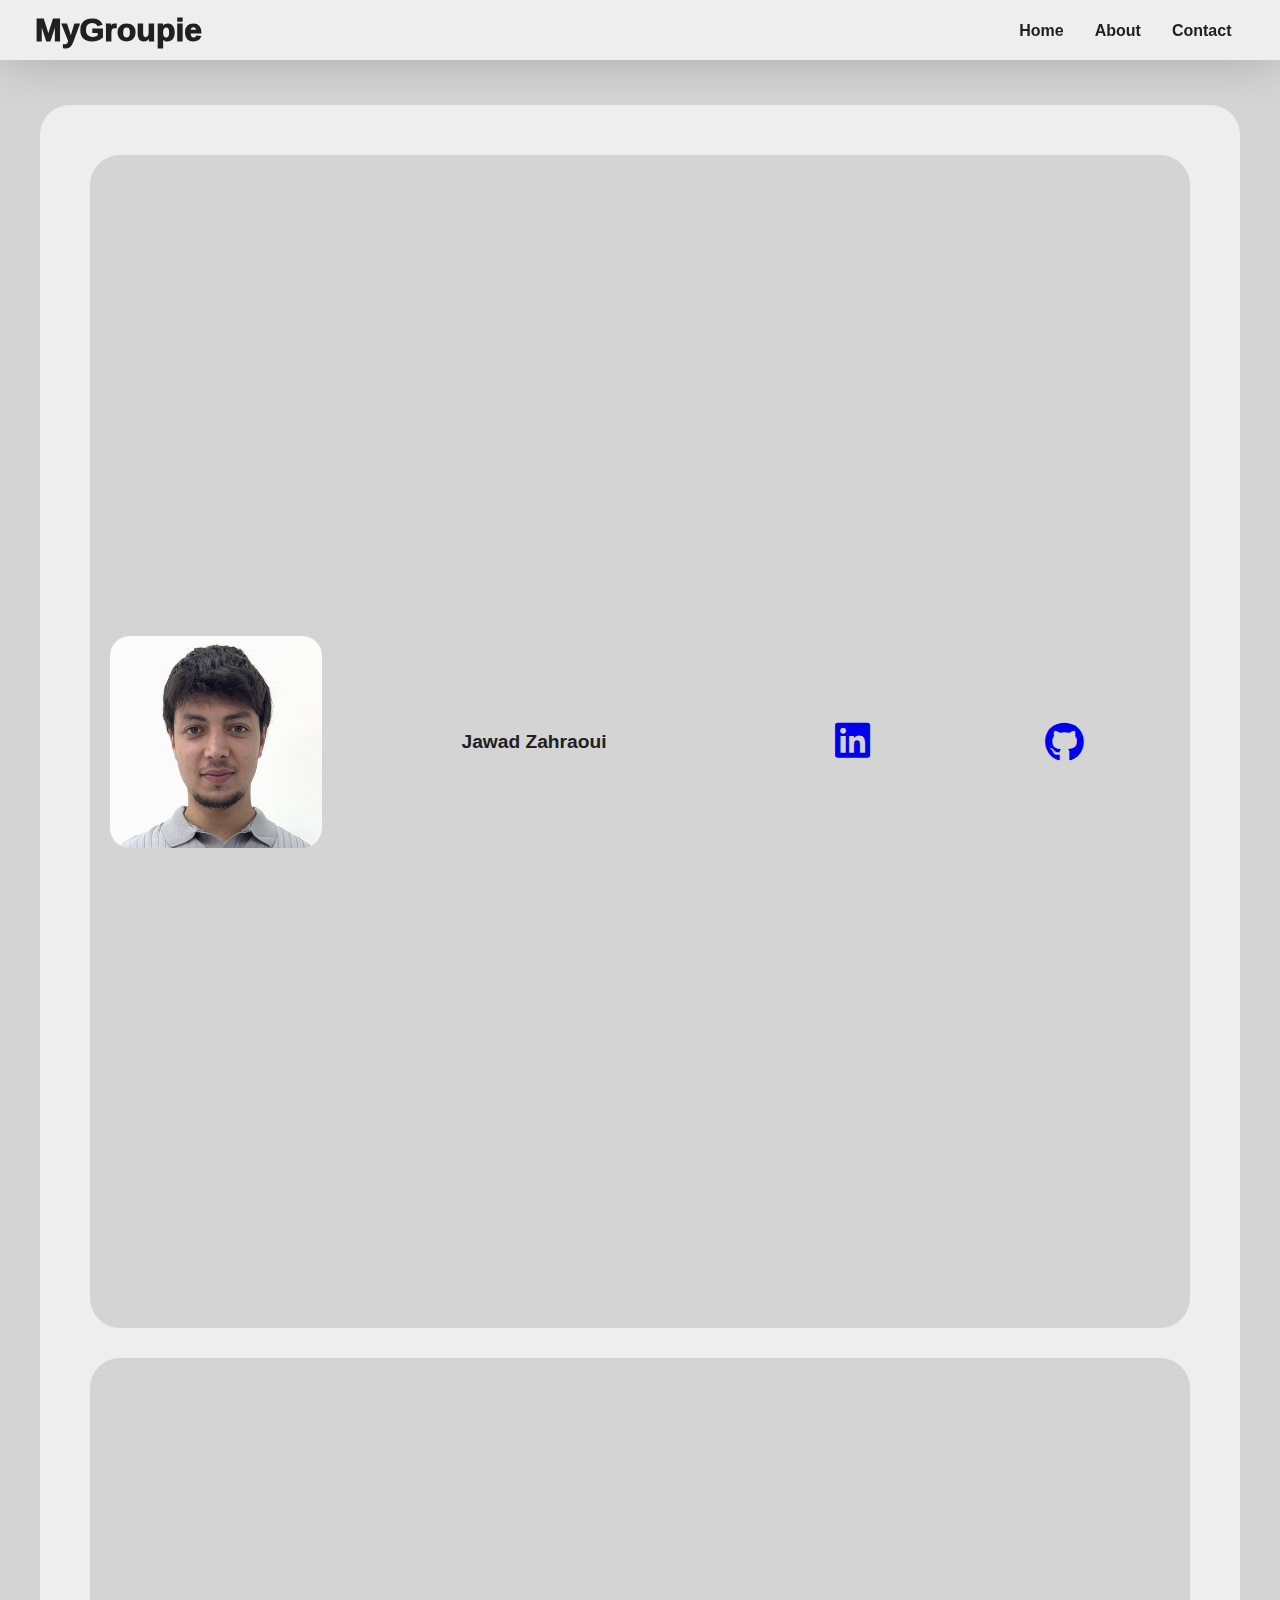
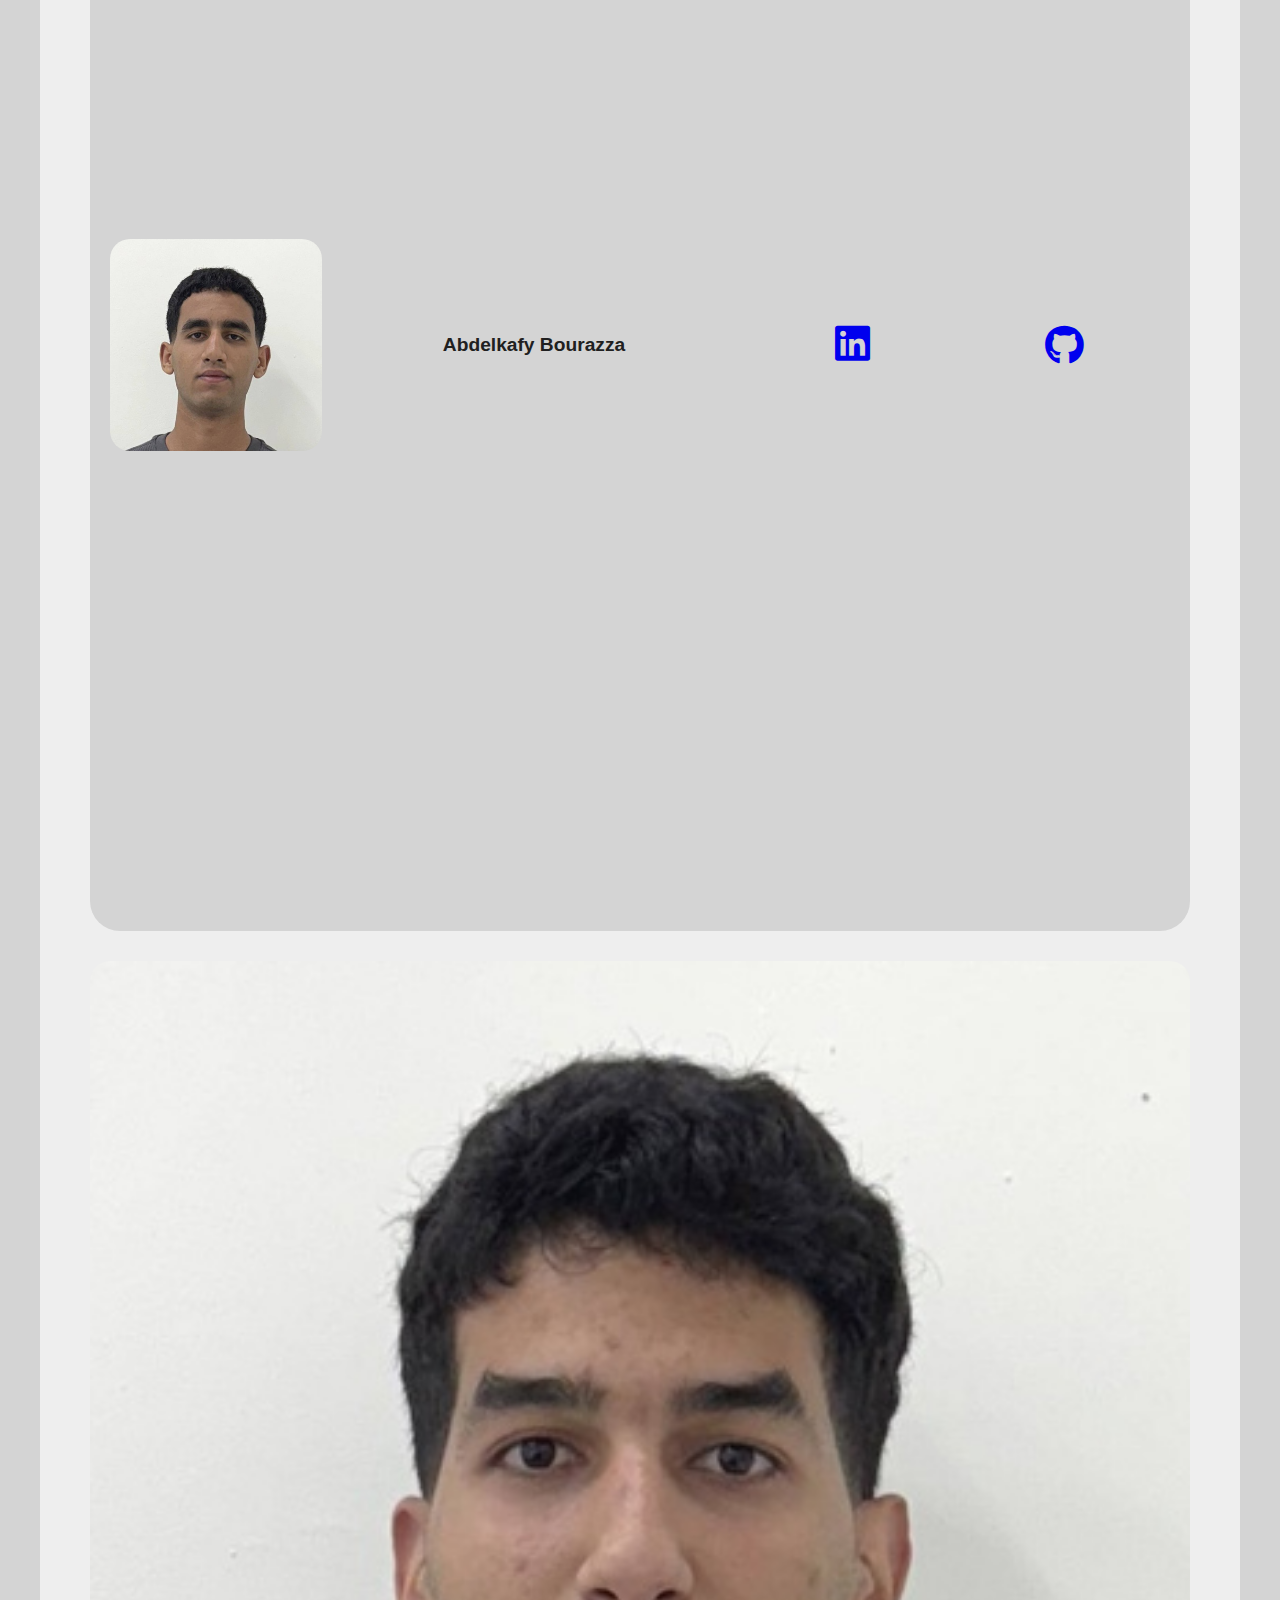
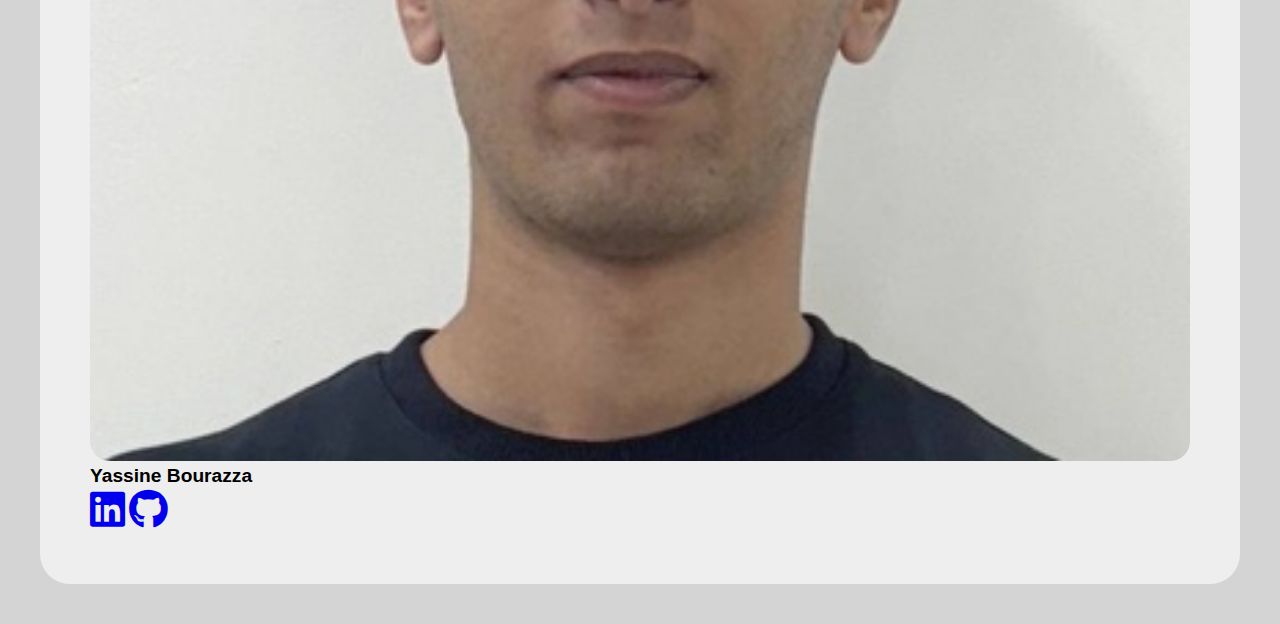
<file: templates/contact.html>
<!DOCTYPE html>
<html lang="en">

<head>
  <meta charset="UTF-8">
  <meta name="viewport" content="width=device-width, initial-scale=1.0">
  <link rel="stylesheet" href="https://cdnjs.cloudflare.com/ajax/libs/font-awesome/6.4.0/css/all.min.css">
  <link rel="stylesheet" href="/static/style.css">
  <title>Contact</title>
</head>

<body>
 <nav class="navbar">
    <h1 class="title"><a href="/">MyGroupie</a></h1>
       <input type="checkbox" id="menu-toggle" />
  <label for="menu-toggle" class="menu">≡</label>
      <ul class="list">
        <li><a href="/">Home</a></li>
        <li><a href="/about">About</a></li>
        <li><a href="/contact">Contact</a></li>
      </ul>
  </nav>


  <div class="page">

    <div class="contact-container">


      <div class="creator-pack">
        <img class="creator_image" src="../static/Assets/jawad.jpeg" alt="jpeg">
        <div class="creator_name">Jawad Zahraoui</div>
        <a href="https://www.linkedin.com/in/jawad-zahraoui-673821376/" id="linkedin"><i class="fa-brands fa-linkedin"></i></a>
        <a href="https://github.com/jawad-zh"><i id="github" class="fa-brands fa-github"></i></a>
      </div>

      <div class="creator-pack">
        <img class="creator_image" src="../static/Assets/abdelkafi.jpeg" alt="jpeg">
        <div class="creator_name">Abdelkafy Bourazza</div>
        <a href="https://www.linkedin.com/in/abdelkafi-bourazza-8a2522338/" id="linkedin"><i class="fa-brands fa-linkedin"></i></i></a>
        <a href="https://github.com/Gegatron"><i id="github" class="fa-brands fa-github"></i></a>
      </div>

      <div class="creator-icon">
        <img class="creator_image" src="../static/Assets/yassine.jpeg" alt="jpeg">
        <div class="creator_name">Yassine Bourazza</div>
        <a href="https://www.linkedin.com/in/yassin-bourazza-49aa8235a/" id="linkedin"><i class="fa-brands fa-linkedin"></i></i></a>
        <a href="https://github.com/Megatron778"><i id="github" class="fa-brands fa-github"></i></a>
      </div>


    </div>



  </div>
</body>

</html>
</file>
<file: static/style.css>
:root {
  --color1: #eeeeee;
  --color2: #d4d4d4;
  --color3: #33bcfc;
  --color4: #008cff;
  --color5: #202020;
}

body {
  display: flex;
  justify-content: center;
  align-items: center;
  background-color: var(--color2)
}

* {
  text-decoration: none;
  box-sizing: border-box;
  margin: 0;
  padding: 0;
  min-width: 0px;
}

.navbar {
  display: flex;
  position: fixed;
  justify-content: space-between;
  align-items: center;
  background: var(--color1);
  width: 100%;
  height: 60px;
  padding: 5px 35px;
  box-shadow: 0 0 50px rgba(0, 0, 0, 0.2);
  z-index: 1000;
  top: 0;
  left: 0;
}

.list li {
  display: inline;

}


li a {
  padding: 1.5vh 1.5vh;
  color: var(--color5);
  font-family: 'Segoe UI', Tahoma, Geneva, Verdana, sans-serif;
  font-weight: 800;
  border-radius: 30px;
  transition: 0.3s;
}

li a:hover {
  color: var(--color1);
  background-color: var(--color4);
  border-radius: 15px;
}

.title a {
  color: var(--color5);
  font-family: 'Segoe UI', Tahoma, Geneva, Verdana, sans-serif;
  font-weight: 1000;
}

.page {
  background-color: var(--color2);
  display: grid;
  width: 3000px;
  grid-template-columns: repeat(4, 1fr);
  margin-top: 65px;
  padding: 40px;
  gap: 40px;

}

#click {
  display: none;
}

.home-container1 {
  grid-column: 1;

  background-color: var(--color1);
  border-radius: 30px;
  padding: 30px;
}

.Options {
  display: flex;
  flex-direction: column;
  gap: 25px;

}

.home-container2 {
  background-color: var(--color1);
  grid-column: 2/-1;
  width: 100%;
  border-radius: 30px;
}

#menu-toggle {
  display: none;
}
.menu {
  display: none;
  color: var(--color5);
  border: none;
  font-weight: 900;
  padding: 5px 20px;
  border-radius: 15px;
  cursor: pointer;
}

.artist-container {
  background-color: var(--color1);
  display: grid;
  grid-column: 2;
  border-radius: 30px;
  grid-template-columns: repeat(auto-fill, minmax(170px, 1fr));
  padding: 30px;
  gap: 20px;
}

.about-container {
  background-color: var(--color1);
  display: grid;
  grid-column: 1/-1;
  width: 100%;
  border-radius: 30px;
  align-items: center;
  padding: 70px;
  gap: 20px;
  overflow: hidden;
}


.about-title {
  font-weight: bolder;
  font-family: arial;
  font-weight: 900;
  font-size: 180%;
  text-align: center;
  background-color: var(--color4);
  color: var(--color1);
  padding: 10px;
  border-radius: 20px;
}

.about-textContent {
  font-family: Arial;
  text-align: center;
  font-weight: 800;
  font-size: 180%;
}

.contact-container{
  grid-column: 2/4;
  background-color: var(--color1);
  display: grid;
  grid-template-rows: repeat(3, 1fr);
  border-radius: 30px;
  padding: 50px;
  gap: 30px;
}

.creator-pack {
  display: grid;
  justify-items: center;
  align-items: center;
  grid-template-columns: repeat(5, 1fr);
  background-color: var(--color2);
  color: var(--color5);
  border-radius: 30px;
  padding: 20px;
  transition: transform 0.3s;
}

.creator-pack:hover {
  background-color: var(--color4);
  color: var(--color1);
  transform: scale(1.02);

}

.CreationDate2 {
  font-family: Arial;
  font-weight: 500;
  font-size: 30px;
}

.creator_image {
  width: 100%;
  grid-column: 1;
  border-radius: 20px;
}

.creator_name {
  font-family: Arial;
  font-size: larger;
  font-weight: 900;
  grid-column: 2/4;
}

#linkedin {
  font-size: 40px;
  grid-column: 4;
  cursor: pointer;
  transition: 0.3s;
}

#linkedin:hover {
  color: var(--color1);
  font-size: 50px;
}

#github {
  font-size: 40px;
  grid-column: 5;
  cursor: pointer;
  transition: 0.3s;
}

#github:hover {
  color: var(--color1);
  font-size: 50px;
}



.artist-image {

  border-radius: 25px;
  width: 100%;
  height: 100%;
  grid-row: 1;
}

.artist-name {
  font-family: Arial, "Helvetica Neue", Helvetica, sans-serif;
  width: 100%;
  height: 100%;
  font-weight: 900;
  grid-row: 2;
}


.artist-creationDate {
  font-family: Arial, "Helvetica Neue", Helvetica, sans-serif;
  width: 100%;
  height: 100%;
  font-weight: 500;
  grid-row: 3;
}

.artist-item {

  background-color: var(--color1);
  color: var(--color5);
  padding: 15px;
  height: 250px;
  gap: 10px;
  border-radius: 25px;
  display: grid;
  grid-template-rows: 70% 1fr 1fr;
  box-shadow: 0px 0px 50px var(--color2);
  transition: transform 0.3s;
  cursor: pointer;

}

.artist-item:hover {
  background-color: var(--color4);
  box-shadow: 0px 0px 20px #008cff;
  color: var(--color1);
  transform: scale(1.05);
}

button {
  width: 100%;
  border: none;
}

.Icon {
  background-color: var(--color4);
  color: #eeeeee;
  display: grid;
  grid-template-columns: 40px repeat(6, 1fr);
  grid-template-rows: repeat(4, 1fr);
  overflow: hidden;
  padding: 20px;
  gap: 5px 20px;
  width: 100%;
  height: 100px;
  border-radius: 30px;
  box-shadow: 0px 0px 50px var(--color2);
  transition: 0.3s;
}

.Icon:hover {
  height: 130px;
  grid-template-columns: repeat(6, 1fr);
  transform: scale(1.05);
}

.Icon:hover .select {
  font-size: 30px; 
  font-weight: 900;
  /* overflow: hidden; */
  background-color: var(--color1);
  border-radius: 30px;
  color: var(--color4);
  display: block;
}

#click:checked+.Icon {
  transform: scale(1.05);
}

.typeImage {
  grid-column: 1/3;
  grid-row: 1/-1;
  width: 100%;
  height: 100%;
}

.typeName {
  font-family: Arial, "Helvetica Neue", Helvetica, sans-serif;
  font-size: 25px;
  font-weight: 900;
  grid-column: 3/-1;
  grid-row: 1/-1;
  overflow: hidden;
  display: flex;
  align-items: center;
  justify-content: center;
}

.Icon:hover .typeName {
  grid-row: 1/3;
}

.select {
  display: none;
  font-family: Arial, "Helvetica Neue", Helvetica, sans-serif;
  font-size: 20px;
  font-weight: 900;
  overflow: hidden;
  grid-column: 3/-1;
  grid-row: 3/-1;
  background-color: white;
  border-radius: 30px;
  color: var(--color3);
  cursor: pointer;
  transition: 0.3s;
}


.select:hover {
  transform: scale(1.05);
  box-shadow: 0px 0px 10px var(--color1);
}

.home-container1 .Icon:nth-child(1):hover {
  background-color: #16d6fa;
  box-shadow: 0px 0px 10px #16d6fa;
}

.home-container1 .Icon:nth-child(2):hover {
  background-color: #3ee43e;
  box-shadow: 0px 0px 10px #3ee43e;
}

.home-container1 .Icon:nth-child(3):hover {
  background-color: #fec603;
  box-shadow: 0px 0px 10px #fec603;
}

.home-container1 .Icon:nth-child(4):hover {
  background-color: #fd3a99;
  box-shadow: 0px 0px 10px #fd3a99;
}

.home-container1 .Icon:nth-child(5):hover {
  background-color: #a95fe2;
  box-shadow: 0px 0px 10px #a95fe2;
}

.home-container1 .Icon:nth-child(6):hover {
  background-color: #303030;
  box-shadow: 0px 0px 10px #303030;
}

.home-container1 .Icon:nth-child(7):hover {
  background-color: #ff4848;
  box-shadow: 0px 0px 10px #ff4848;
}

@media (max-width:1350px) and (min-width:769px) {

   .page {
    width: 100%;
    grid-template-columns: 1fr;
    grid-template-rows: auto;
    
  }

  .home-container1 {
    grid-column: 1;
    grid-row: 1;
    
  }
  
  .Options {
    display: grid;
    grid-template-columns: repeat(3, 1fr);
    grid-template-rows: repeat(3, 1fr);
  }

  .home-container2 {
    grid-column: 1;
    grid-row: 2;
  }

  .typeName{
    height: 50%;
    width: 50%;
    display: flex;
    justify-content: center;
    align-items: center;
    height: 100%;
    width: 100%;
    overflow: visible;
  }
 

   .contact-container {
    grid-column: 1/-1;
   }
 
}



@media (max-width: 768px) {
  .menu {
    display: inline-block;
    font-size: 40px;
  }
  .list {
    display: none;
    flex-direction: column;
    position: absolute;
    top: 100%;
    width: 100%;
    right :0px;
    background-color: var(--color1);
    gap: 30px;
    padding: 30px;
  }


  li a:hover {
    display: inline;
    background-color: var(--color2);
    color: var(--color5);
    border-radius: 15px;
  }

  #menu-toggle:checked + .menu + .list {
    display: flex;
    align-items: center;
  }
  
  .page {
    width: 100%;
    grid-template-rows: auto;
    
  }
  .home-container1 {
    grid-column: 1/-1;
    grid-row: 1;
  }
  .Options {
    display: grid;
    grid-template-columns: repeat(2, 1fr);
  }

  .home-container1 .Icon:nth-child(1) {
    grid-column: 1/-1;
  }
  
  .home-container2 {
    grid-column: 1/-1;
    grid-row: 2;
  }


  .Icon .typeImage {
    display: none;
  }
  .Icon .typeName {
    font-size: 20px;
    grid-column: 1/-1;
    justify-content: center;
  }

  .Icon .select {
    font-size: 20px;
    grid-column: 1/-1;
  }

   .creator-pack{
    grid-template-columns: 50% 50%;
    grid-template-rows: repeat(8, 1fr);
  }

  .creator_image {
    width: 100%;
    height: 100%;
    grid-column: 1/-1;
    grid-row: 1/7;
  }
  .creator_name {
    grid-column: 1/-1;
    grid-row: 7;
  }
  #linkedin {
    grid-column: 2;
    grid-row: 8;
  }
  #github {
    grid-column: 1;
    grid-row: 8;
  }
    .contact-container {
    grid-column: 1/-1;
    
  }
  .Icon{
    display: flex;
    justify-content: center;
    align-items: center;
    flex-direction: column;
  }


  
}

@media (max-width: 500px) {

  .page, .home-container1, .home-container2, .about-container, .contact-container{
    padding: 30px;
  }
  .artist-container {
    padding: 0px;
  }

  .Options {
    display: flex;
    flex-direction: column;
  }

  .Icon {
    height: 80px;
  }

  .Icon:hover {
    height: 120px;
  }

  .contact-container {
    gap: 20px;
  }

   .creator-pack{
    grid-template-columns: 50% 50%;
    height: 300px;
    padding: 20px;
    grid-template-rows: repeat(7, 1fr);
  }

  .creator_image {
    width: 100%;
    height: 100%;
    grid-column: 1/-1;
    grid-row: 1/6;
  }
  .creator_name {
    grid-row: 6;
  }
  #linkedin {
    grid-column: 2;
    grid-row:7;
  }
  #github {
    grid-column: 1;
    grid-row: 7;
  }

  .about-title {
    font-size: 100%;
  }
  .about-textContent {
    font-size: 100%;
  }
}
</file>
